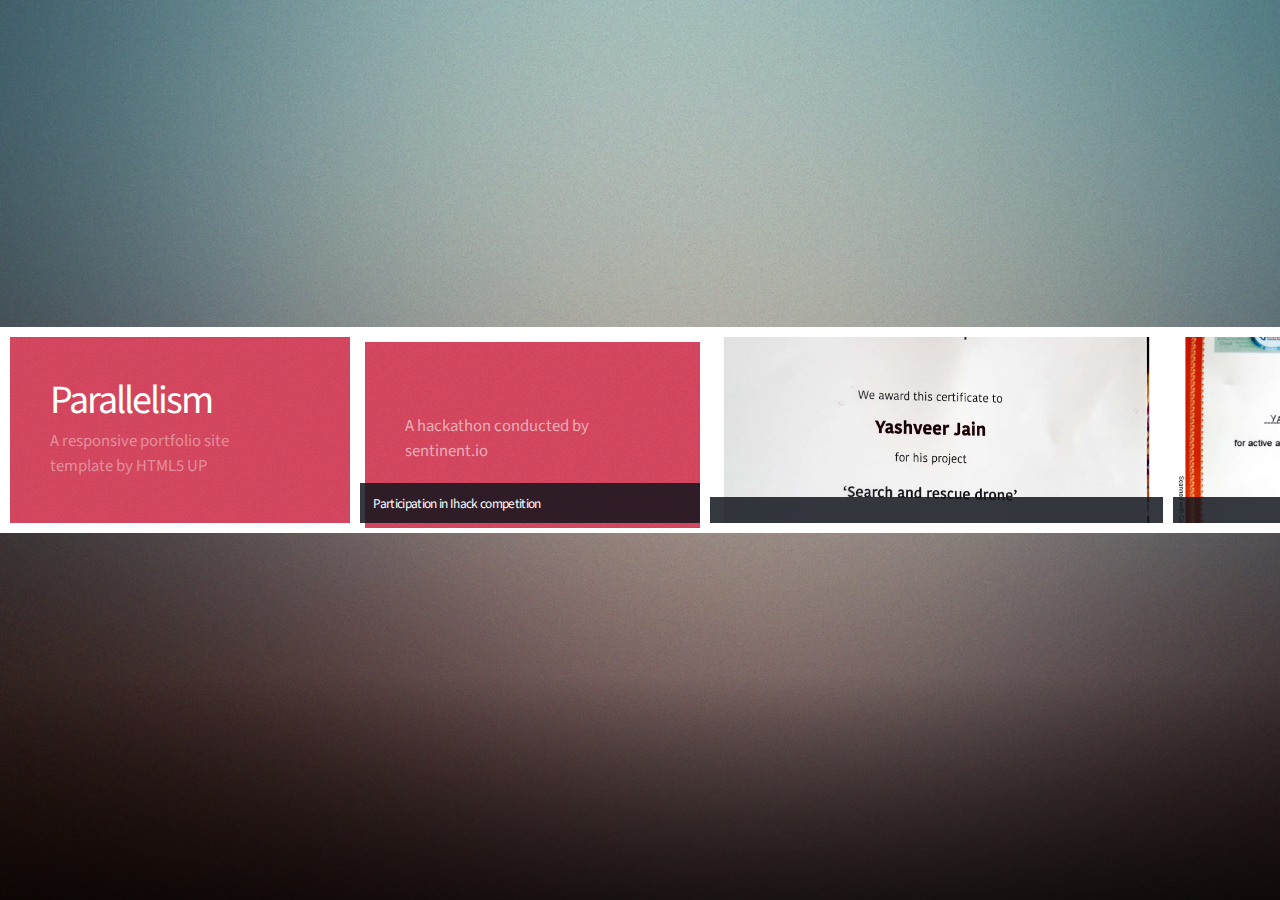
<file: certificate_html_page/index.html>
<!DOCTYPE HTML>
<!--
	Parallelism by HTML5 UP
	html5up.net | @ajlkn
	Free for personal and commercial use under the CCA 3.0 license (html5up.net/license)
-->
<html>
	<head>
		<title>Certificates</title>
		<meta charset="utf-8" />
		<meta name="viewport" content="width=device-width, initial-scale=1, user-scalable=no" />
		<link rel="stylesheet" href="assets/css/main.css" />
		<noscript><link rel="stylesheet" href="assets/css/noscript.css" /></noscript>
	</head>
	<body class="is-preload">

		<!-- Wrapper -->
			<div id="wrapper">

				<!-- Main -->
					<section id="main">

						<!-- Items -->
							<div class="items">

								<div class="item intro span-2">
									<h1>Parallelism</h1>
									<p>A responsive portfolio site<br />
									template by HTML5 UP</p>
								</div>

								<article class="item thumb span-2">
									<!-- <h2></h2> -->
									<a href="certificate_images/Certificate of participation (3)-10-1.jpg" class="image">
										<div class="item intro span-2">
											<h2>Participation in Ihack competition</h2>
											<p>A hackathon conducted by sentinent.io</p>
										</div>
		
									</a>
								</article>

								<!-- <article class="item thumb span-2">
									<h2>Ad Infinitum</h2>
									<a href="images/fulls/02.jpg" class="image"><img src="images/thumbs/02.jpg" alt=""></a>
								</article> -->

								<article class="item thumb span-3">
									<h2></h2>
									<a href="certificate_images/vikram award certificate-1.jpg" class="image"><img src="certificate_images/vikram award certificate-1.jpg" alt=""></a>
								</article>

								<article class="item thumb span-3">
									<h2></h2>
									<a href="certificate_images/techzooka certificate-1.jpg" class="image"><img src="certificate_images/techzooka certificate-1.jpg" alt=""></a>
								</article>

							</div>

						<!-- Items
							<div class="items">

								<article class="item thumb span-3"><h2>Kingdom of the Wind</h2><a href="certificate_images/Certificate of participation (3)-10-1.jpg" class="image"><img src="certificate_images/Certificate of participation (3)-10-1.jpg" alt=""></a></article>
								<article class="item thumb span-1"><h2>The Pursuit</h2><a href="images/fulls/06.jpg" class="image"><img src="images/thumbs/06.jpg" alt=""></a></article>
								<article class="item thumb span-2"><h2>Boundless</h2><a href="images/fulls/07.jpg" class="image"><img src="images/thumbs/07.jpg" alt=""></a></article>
								<article class="item thumb span-2"><h2>The Spectators</h2><a href="images/fulls/08.jpg" class="image"><img src="images/thumbs/08.jpg" alt=""></a></article>
								<article class="item thumb span-1"><h2>You really got me</h2><a href="images/fulls/01.jpg" class="image"><img src="images/thumbs/01.jpg" alt=""></a></article>
								<article class="item thumb span-2"><h2>Ad Infinitum</h2><a href="images/fulls/02.jpg" class="image"><img src="images/thumbs/02.jpg" alt=""></a></article>
								<article class="item thumb span-1"><h2>Different.</h2><a href="images/fulls/03.jpg" class="image"><img src="images/thumbs/03.jpg" alt=""></a></article>
								<article class="item thumb span-2"><h2>Kingdom of the Wind</h2><a href="images/fulls/05.jpg" class="image"><img src="images/thumbs/05.jpg" alt=""></a></article>
								<article class="item thumb span-1"><h2>Elysium</h2><a href="images/fulls/04.jpg" class="image"><img src="images/thumbs/04.jpg" alt=""></a></article> 

							</div> -->

					</section>

				<!-- Footer -->
					<section id="footer">
						<section>
							<!-- <p>This is <strong>Parallelism</strong>, a responsive portfolio site template by <a href="http://html5up.net">HTML5 UP</a>. Free for personal
							and commercial use under the <a href="http://html5up.net/license">Creative Commons Attribution</a> license.</p> -->
						</section>
						<section>
							<!-- <ul class="icons">
								<li><a href="#" class="icon brands fa-twitter"><span class="label">Twitter</span></a></li>
								<li><a href="#" class="icon brands fa-instagram"><span class="label">Instagram</span></a></li>
								<li><a href="#" class="icon brands fa-facebook-f"><span class="label">Facebook</span></a></li>
								<li><a href="#" class="icon brands fa-dribbble"><span class="label">Dribbble</span></a></li>
								<li><a href="#" class="icon solid fa-envelope"><span class="label">Email</span></a></li>
							</ul>
							<ul class="copyright">
								<li>&copy; Untitled</li><li>Design: <a href="http://html5up.net">HTML5 UP</a></li>
							</ul> -->
						</section>
					</section>

			</div>

		<!-- Scripts -->
			<script src="assets/js/jquery.min.js"></script>
			<script src="assets/js/jquery.poptrox.min.js"></script>
			<script src="assets/js/browser.min.js"></script>
			<script src="assets/js/breakpoints.min.js"></script>
			<script src="assets/js/util.js"></script>
			<script src="assets/js/main.js"></script>

	</body>
</html>
</file>
<file: certificate_html_page/assets/css/noscript.css>
/*
	Parallelism by HTML5 UP
	html5up.net | @ajlkn
	Free for personal and commercial use under the CCA 3.0 license (html5up.net/license)
*/

/* Main */

	#main {
		opacity: 1 !important;
		overflow-x: auto !important;
	}

		#main .item.thumb img {
			opacity: 1 !important;
		}
</file>
<file: certificate_html_page/assets/css/main.css>
@import url("https://fonts.googleapis.com/css?family=Source+Sans+Pro:400,600");
@import url("fontawesome-all.min.css");

/*
	Parallelism by HTML5 UP
	html5up.net | @ajlkn
	Free for personal and commercial use under the CCA 3.0 license (html5up.net/license)
*/

html, body, div, span, applet, object,
iframe, h1, h2, h3, h4, h5, h6, p, blockquote,
pre, a, abbr, acronym, address, big, cite,
code, del, dfn, em, img, ins, kbd, q, s, samp,
small, strike, strong, sub, sup, tt, var, b,
u, i, center, dl, dt, dd, ol, ul, li, fieldset,
form, label, legend, table, caption, tbody,
tfoot, thead, tr, th, td, article, aside,
canvas, details, embed, figure, figcaption,
footer, header, hgroup, menu, nav, output, ruby,
section, summary, time, mark, audio, video {
	margin: 0;
	padding: 0;
	border: 0;
	font-size: 100%;
	font: inherit;
	vertical-align: baseline;}

article, aside, details, figcaption, figure,
footer, header, hgroup, menu, nav, section {
	display: block;}

body {
	line-height: 1;
}

ol, ul {
	list-style: none;
}

blockquote, q {
	quotes: none;
}

	blockquote:before, blockquote:after, q:before, q:after {
		content: '';
		content: none;
	}

table {
	border-collapse: collapse;
	border-spacing: 0;
}

body {
	-webkit-text-size-adjust: none;
}

mark {
	background-color: transparent;
	color: inherit;
}

input::-moz-focus-inner {
	border: 0;
	padding: 0;
}

input, select, textarea {
	-moz-appearance: none;
	-webkit-appearance: none;
	-ms-appearance: none;
	appearance: none;
}

/* Basic */

	html {
		box-sizing: border-box;
	}

	*, *:before, *:after {
		box-sizing: inherit;
	}

	body {
		background-image: url("images/overlay.png"), -moz-linear-gradient(top, rgba(0, 0, 0, 0) 75%, rgba(0, 0, 0, 0.65)), url("../../images/bg.jpg");
		background-image: url("images/overlay.png"), -webkit-linear-gradient(top, rgba(0, 0, 0, 0) 75%, rgba(0, 0, 0, 0.65)), url("../../images/bg.jpg");
		background-image: url("images/overlay.png"), -ms-linear-gradient(top, rgba(0, 0, 0, 0) 75%, rgba(0, 0, 0, 0.65)), url("../../images/bg.jpg");
		background-image: url("images/overlay.png"), linear-gradient(top, rgba(0, 0, 0, 0) 75%, rgba(0, 0, 0, 0.65)), url("../../images/bg.jpg");
		background-position: top left, bottom left, auto;
		background-size: auto, 100% 100%, cover;
		background-attachment: fixed;
		background-repeat: repeat, no-repeat, auto;
		position: relative;
		background-color: #150C07;
		line-height: 1.75em;
		overflow-x: hidden;
		overflow-y: auto;
	}

		body.is-preload *, body.is-preload *:before, body.is-preload *:after {
			-moz-animation: none !important;
			-webkit-animation: none !important;
			-ms-animation: none !important;
			animation: none !important;
			-moz-transition: none !important;
			-webkit-transition: none !important;
			-ms-transition: none !important;
			transition: none !important;
		}

		@media screen and (max-width: 1280px) {

			body {
				background-attachment: scroll;
			}

		}

		@media screen and (max-width: 736px) {

			body {
				background-attachment: scroll;
				background-size: auto, 100% 100%, 250% auto;
				background-repeat: repeat, no-repeat, no-repeat;
				background-position: top left, bottom left, 50% 0%;
			}

		}

	body, input, select, textarea {
		font-family: 'Source Sans Pro';
		font-weight: 400;
		padding: 0;
		font-size: 13pt;
		color: rgba(255, 255, 255, 0.6);
	}

		@media screen and (max-width: 1680px) {

			body, input, select, textarea {
				font-size: 11pt;
			}

		}

		@media screen and (max-width: 1280px) {

			body, input, select, textarea {
				font-size: 10pt;
			}

		}

		@media screen and (max-width: 980px) {

			body, input, select, textarea {
				font-size: 11pt;
			}

		}

	a {
		color: #fff;
		color: rgba(255, 255, 255, 0.85);
		text-decoration: none;
		-moz-transition: color 0.25s ease-in-out;
		-webkit-transition: color 0.25s ease-in-out;
		-ms-transition: color 0.25s ease-in-out;
		transition: color 0.25s ease-in-out;
	}

		a:hover {
			color: #d64760;
		}

	h1, h2, h3, h4, h5, h6 {
		font-weight: 400;
		color: #fff;
		letter-spacing: -0.05em;
	}

	strong, b {
		color: #fff;
		color: rgba(255, 255, 255, 0.85);
		font-weight: 600;
	}

/* List */

	ul.icons {
		cursor: default;
		margin: 0 0 0.5em 0;
	}

		ul.icons li {
			display: inline-block;
			font-size: 1.5em;
			margin-left: 1em;
		}

			ul.icons li span {
				display: none;
			}

			ul.icons li a {
				opacity: 0.35;
				color: #fff;
				-moz-transition: opacity 0.25s ease-in-out;
				-webkit-transition: opacity 0.25s ease-in-out;
				-ms-transition: opacity 0.25s ease-in-out;
				transition: opacity 0.25s ease-in-out;
			}

				ul.icons li a:hover {
					opacity: 1.0;
				}

			ul.icons li:first-child {
				margin-left: 0;
			}

		@media screen and (max-width: 736px) {

			ul.icons {
				margin: 0 0 2em 0;
			}

		}

/* Icons */

	.icon {
		text-decoration: none;
		position: relative;
		text-decoration: none;
	}

		.icon:before {
			-moz-osx-font-smoothing: grayscale;
			-webkit-font-smoothing: antialiased;
			display: inline-block;
			font-style: normal;
			font-variant: normal;
			text-rendering: auto;
			line-height: 1;
			text-transform: none !important;
			font-family: 'Font Awesome 5 Free';
			font-weight: 400;
		}

		.icon:before {
			line-height: inherit;
		}

		.icon > .label {
			display: none;
		}

		.icon.solid:before {
			font-weight: 900;
		}

		.icon.brands:before {
			font-family: 'Font Awesome 5 Brands';
		}

/* Wrapper */

	#wrapper {
		min-height: 100vh;
		display: -moz-flex;
		display: -webkit-flex;
		display: -ms-flex;
		display: flex;
		-moz-flex-direction: column;
		-webkit-flex-direction: column;
		-ms-flex-direction: column;
		flex-direction: column;
		-moz-justify-content: space-between;
		-webkit-justify-content: space-between;
		-ms-justify-content: space-between;
		justify-content: space-between;
		-moz-align-items: center;
		-webkit-align-items: center;
		-ms-align-items: center;
		align-items: center;
		-moz-transition: -moz-filter 0.5s ease-in-out;
		-webkit-transition: -webkit-filter 0.5s ease-in-out;
		-ms-transition: -ms-filter 0.5s ease-in-out;
		transition: filter 0.5s ease-in-out;
	}

		#wrapper:before {
			content: '';
			display: block;
		}

		body.is-poptrox-visible #wrapper {
			-moz-filter: blur(0.25em);
			-webkit-filter: blur(0.25em);
			-ms-filter: blur(0.25em);
			filter: blur(0.25em);
		}

		@media screen and (max-width: 736px) {

			#wrapper {
				min-height: 0;
			}

		}

/* Scroll Zone */

	.scrollZone {
		position: fixed;
		width: 6rem;
		height: 100vh;
		cursor: -moz-grab;
		cursor: -webkit-grab;
		cursor: -ms-grab;
		cursor: grab;
		z-index: 10001;
	}

		.scrollZone.left {
			left: 0;
		}

		.scrollZone.right {
			right: 0;
		}

		@media screen and (max-width: 736px) {

			.scrollZone {
				display: none;
			}

		}

/* Main */

	#main {
		-moz-transition: opacity 1s ease-in-out;
		-webkit-transition: opacity 1s ease-in-out;
		-ms-transition: opacity 1s ease-in-out;
		transition: opacity 1s ease-in-out;
		-moz-transition-delay: 0.5s;
		-webkit-transition-delay: 0.5s;
		-ms-transition-delay: 0.5s;
		transition-delay: 0.5s;
		position: relative;
		z-index: 1;
		width: -moz-min-content;
		width: -webkit-min-content;
		width: -ms-min-content;
		width: min-content;
		max-width: 100vw;
		overflow-x: hidden;
		-webkit-overflow-scrolling: touch;
		padding: 5px;
	}

		#main .items {
			display: -moz-flex;
			display: -webkit-flex;
			display: -ms-flex;
			display: flex;
		}

			#main .items > :last-child {
				border-right: solid 10px #ffffff;
			}

		#main .item {
			-moz-flex-grow: 0;
			-webkit-flex-grow: 0;
			-ms-flex-grow: 0;
			flex-grow: 0;
			-moz-flex-shrink: 0;
			-webkit-flex-shrink: 0;
			-ms-flex-shrink: 0;
			flex-shrink: 0;
			margin: 5px;
			height: 16em;
			box-shadow: 0 0 0 10px #ffffff;
		}

			#main .item.span-1 {
				width: 20em;
				
			}

			#main .item.span-2 {
				width: 30em;
			}

			#main .item.span-3 {
				width: 40em;
			}

			#main .item.intro {
				background-color: #d64760;
				background-image: url("images/overlay.png");
				display: -moz-flex;
				display: -webkit-flex;
				display: -ms-flex;
				display: flex;
				-moz-flex-direction: column;
				-webkit-flex-direction: column;
				-ms-flex-direction: column;
				flex-direction: column;
				-moz-justify-content: center;
				-webkit-justify-content: center;
				-ms-justify-content: center;
				justify-content: center;
				padding: 1em 3em;
			}

				#main .item.intro h1 {
					font-size: 3em;
					line-height: 1em;
				}

				#main .item.intro p {
					font-size: 1.25em;
					line-height: 1.5em;
					margin: 0.5em 0 0 0;
					opacity: 0.65;
				}

			#main .item.thumb {
				display: block;
				position: relative;
				background: rgba(255, 255, 255, 0.25);
				cursor: default;
			}

				#main .item.thumb h2 {
					position: absolute;
					bottom: 0;
					left: 0;
					background: rgba(18, 21, 29, 0.85);
					width: 100%;
					padding: 1em;
					font-weight: 400;
					line-height: 1em;
					z-index: 2;
				}

				#main .item.thumb img {
					display: block;
					z-index: 1;
					position: absolute;
					top: 0;
					left: 0;
					width: 100%;
					height: 100%;
					-moz-object-fit: cover;
					-webkit-object-fit: cover;
					-ms-object-fit: cover;
					object-fit: cover;
					-moz-object-position: center;
					-webkit-object-position: center;
					-ms-object-position: center;
					object-position: center;
					-moz-transition: opacity 0.75s ease-in-out;
					-webkit-transition: opacity 0.75s ease-in-out;
					-ms-transition: opacity 0.75s ease-in-out;
					transition: opacity 0.75s ease-in-out;
					-moz-transition-delay: 1.25s;
					-webkit-transition-delay: 1.25s;
					-ms-transition-delay: 1.25s;
					transition-delay: 1.25s;
				}

				#main .item.thumb.delay-1 img {
					-moz-transition-delay: 1.375s;
					-webkit-transition-delay: 1.375s;
					-ms-transition-delay: 1.375s;
					transition-delay: 1.375s;
				}

				#main .item.thumb.delay-2 img {
					-moz-transition-delay: 1.5s;
					-webkit-transition-delay: 1.5s;
					-ms-transition-delay: 1.5s;
					transition-delay: 1.5s;
				}

				#main .item.thumb.delay-3 img {
					-moz-transition-delay: 1.625s;
					-webkit-transition-delay: 1.625s;
					-ms-transition-delay: 1.625s;
					transition-delay: 1.625s;
				}

				#main .item.thumb.delay-4 img {
					-moz-transition-delay: 1.75s;
					-webkit-transition-delay: 1.75s;
					-ms-transition-delay: 1.75s;
					transition-delay: 1.75s;
				}

				#main .item.thumb.delay-5 img {
					-moz-transition-delay: 1.875s;
					-webkit-transition-delay: 1.875s;
					-ms-transition-delay: 1.875s;
					transition-delay: 1.875s;
				}

				#main .item.thumb.delay-6 img {
					-moz-transition-delay: 2s;
					-webkit-transition-delay: 2s;
					-ms-transition-delay: 2s;
					transition-delay: 2s;
				}

		body.is-preload #main {
			opacity: 0;
		}

			body.is-preload #main .item.thumb img {
				opacity: 0;
			}

		@media screen and (max-width: 1680px) {

			#main .item {
				height: 14em;
			}

				#main .item.span-1 {
					width: 17em;
				}

				#main .item.span-2 {
					width: 25.5em;
				}

				#main .item.span-3 {
					width: 34em;
				}

		}

		@media screen and (max-width: 736px) {

			#main {
				width: 100%;
				overflow-x: hidden;
				overflow-y: auto;
				padding: 2.5px;
			}

				#main .items {
					-moz-flex-wrap: wrap;
					-webkit-flex-wrap: wrap;
					-ms-flex-wrap: wrap;
					flex-wrap: wrap;
					-moz-justify-content: center;
					-webkit-justify-content: center;
					-ms-justify-content: center;
					justify-content: center;
				}

					#main .items > :last-child {
						border-right: 0;
					}

				#main .item {
					-moz-flex-grow: 1;
					-webkit-flex-grow: 1;
					-ms-flex-grow: 1;
					flex-grow: 1;
					-moz-flex-shrink: 1;
					-webkit-flex-shrink: 1;
					-ms-flex-shrink: 1;
					flex-shrink: 1;
					width: calc(50vw - 15px) !important;
					margin: 2.5px;
					box-shadow: 0 0 0 5px #ffffff;
				}

					#main .item.intro {
						width: calc(100vw - 20px) !important;
						text-align: center;
						height: auto;
						padding: 3em;
					}

						#main .item.intro h1 {
							font-size: 2em;
						}

						#main .item.intro p {
							font-size: 1em;
						}

					#main .item.thumb h2 {
						display: none;
					}

		}

		@media screen and (max-width: 480px) {

			#main .item {
				height: 10em;
			}

		}

/* Header */

	#footer {
		width: 100%;
		padding: 1.5em;
		display: -moz-flex;
		display: -webkit-flex;
		display: -ms-flex;
		display: flex;
		-moz-justify-content: space-between;
		-webkit-justify-content: space-between;
		-ms-justify-content: space-between;
		justify-content: space-between;
		position: relative;
		z-index: 10002;
	}

		#footer > section:first-child {
			text-align: left;
			max-width: 36em;
			padding-right: 2em;
		}

		#footer > section:last-child {
			text-align: right;
			max-width: 36em;
		}

		#footer h2 {
			font-size: 2.25em;
			margin: 0 0 1em 0;
		}

		#footer .copyright li {
			display: inline-block;
			margin-left: 1em;
			padding-left: 1em;
			border-left: solid 1px rgba(255, 255, 255, 0.25);
			line-height: 1em;
		}

			#footer .copyright li:first-child {
				border-left: 0;
				margin-left: 0;
				padding-left: 0;
			}

		@media screen and (max-width: 980px) {

			#footer {
				-moz-flex-direction: column;
				-webkit-flex-direction: column;
				-ms-flex-direction: column;
				flex-direction: column;
			}

				#footer > section:first-child {
					width: 100%;
					padding-right: 0;
				}

				#footer > section:last-child {
					text-align: left;
					margin: 1.5em 0 0 0;
					width: 100%;
				}

		}

		@media screen and (max-width: 736px) {

			#footer {
				text-align: center;
				padding: 3em;
			}

				#footer > section:first-child {
					text-align: center;
					max-width: 100%;
				}

				#footer > section:last-child {
					text-align: center;
					max-width: 100%;
				}

				#footer .copyright li {
					display: block;
					margin: 0.75em 0 0 0;
					padding-left: 0;
					border-left: 0;
				}

					#footer .copyright li:first-child {
						margin-top: 0;
					}

		}

/* Popup */

	.poptrox-popup {
		background: #1a1f2c;
		background: rgba(18, 21, 29, 0.9);
		box-shadow: 0px 0px 0px 10px #fff, 0px 10px 60px 10px rgba(8, 11, 19, 0.55);
		cursor: default;
	}

		.poptrox-popup .loader {
			display: block;
			width: 48px;
			height: 48px;
			position: absolute;
			top: 50%;
			left: 50%;
			margin: -24px 0 0 -24px;
			background: url("images/loader.gif");
			opacity: 0.25;
		}

		.poptrox-popup .caption {
			position: absolute;
			bottom: 0;
			left: 0;
			background: #1a1f2c;
			background: rgba(18, 21, 29, 0.85);
			display: block;
			width: 100%;
			line-height: 75px;
			text-align: center;
			font-size: 1.25em;
			color: #fff;
		}

		.poptrox-popup .nav-next, .poptrox-popup .nav-previous {
			text-decoration: none;
			font-weight: normal;
			font-style: normal;
			-moz-transition: opacity 0.25s ease-in-out;
			-webkit-transition: opacity 0.25s ease-in-out;
			-ms-transition: opacity 0.25s ease-in-out;
			transition: opacity 0.25s ease-in-out;
			opacity: 0.35;
		}

			.poptrox-popup .nav-next:hover, .poptrox-popup .nav-previous:hover {
				opacity: 1.0;
			}

		.poptrox-popup .nav-next, .poptrox-popup .nav-previous {
			text-decoration: none;
			text-transform: none !important;
			width: 150px;
			height: 75px;
			position: absolute;
			bottom: 0;
			cursor: pointer;
			font-size: 3em;
			line-height: 75px;
		}

			.poptrox-popup .nav-next:before, .poptrox-popup .nav-previous:before {
				-moz-osx-font-smoothing: grayscale;
				-webkit-font-smoothing: antialiased;
				display: inline-block;
				font-style: normal;
				font-variant: normal;
				text-rendering: auto;
				line-height: 1;
				text-transform: none !important;
				font-family: 'Font Awesome 5 Free';
				font-weight: 900;
			}

		.poptrox-popup .nav-next {
			right: 0;
			text-align: right;
			padding-right: 30px;
		}

			.poptrox-popup .nav-next:before {
				content: '\f105';
			}

		.poptrox-popup .nav-previous {
			left: 0;
			text-align: left;
			padding-left: 30px;
		}

			.poptrox-popup .nav-previous:before {
				content: '\f104';
			}

		@media screen and (max-width: 736px) {

			.poptrox-popup {
				background: #0a0f1c;
				box-shadow: 0px 0px 30px 10px rgba(8, 11, 19, 0.85);
				border: solid 2.5px #fff;
				-moz-box-sizing: content-box;
				-webkit-box-sizing: content-box;
				-ms-box-sizing: content-box;
				box-sizing: content-box;
			}

				.poptrox-popup .caption {
					display: none !important;
				}

				.poptrox-popup .nav-next {
					display: none !important;
				}

				.poptrox-popup .nav-previous {
					display: none !important;
				}

		}
</file>
